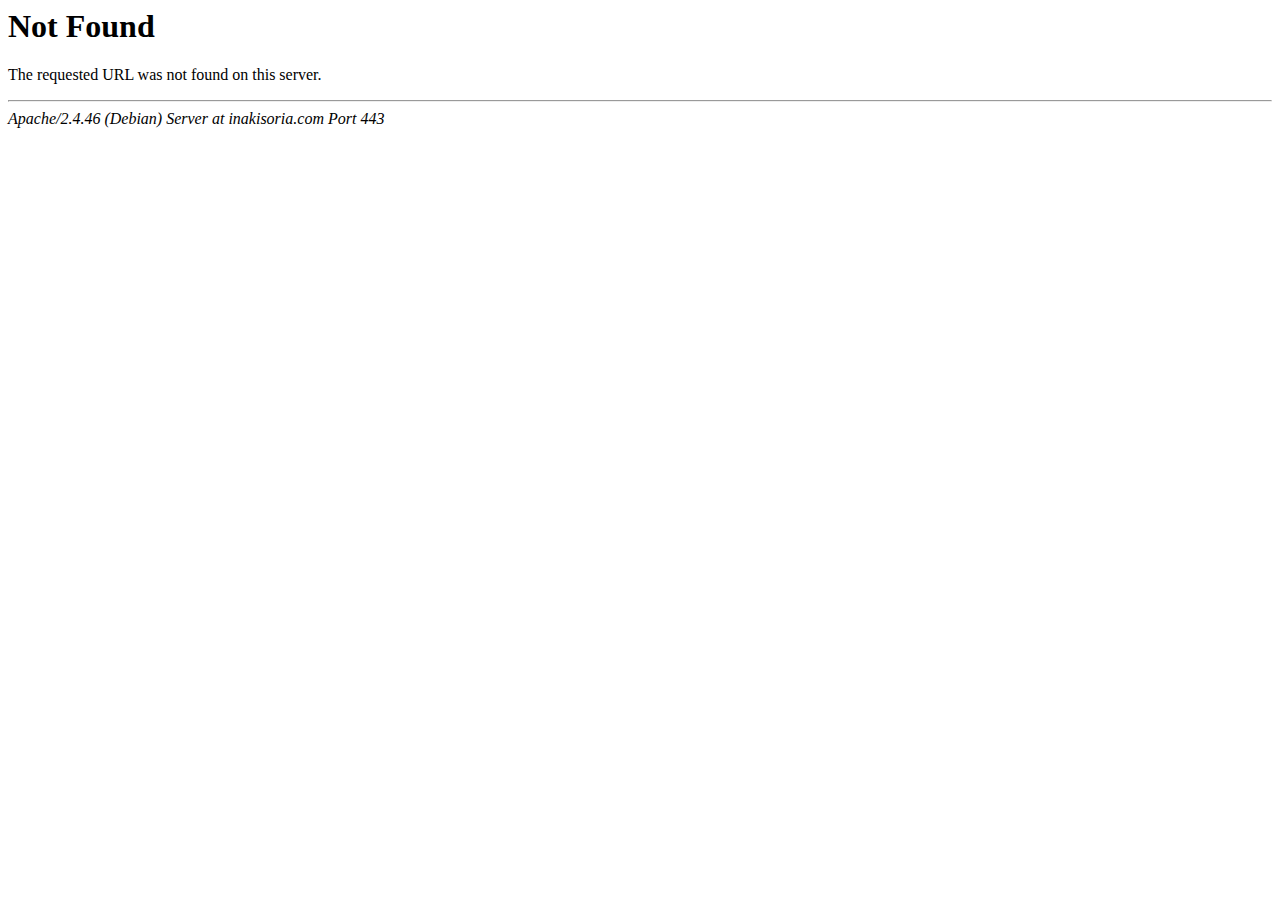
<file: img/keyboard-2880px.html>
<!DOCTYPE HTML PUBLIC "-//IETF//DTD HTML 2.0//EN">
<html><head>
<title>404 Not Found</title>
</head><body>
<h1>Not Found</h1>
<p>The requested URL was not found on this server.</p>
<hr>
<address>Apache/2.4.46 (Debian) Server at inakisoria.com Port 443</address>
</body></html>
</file>
